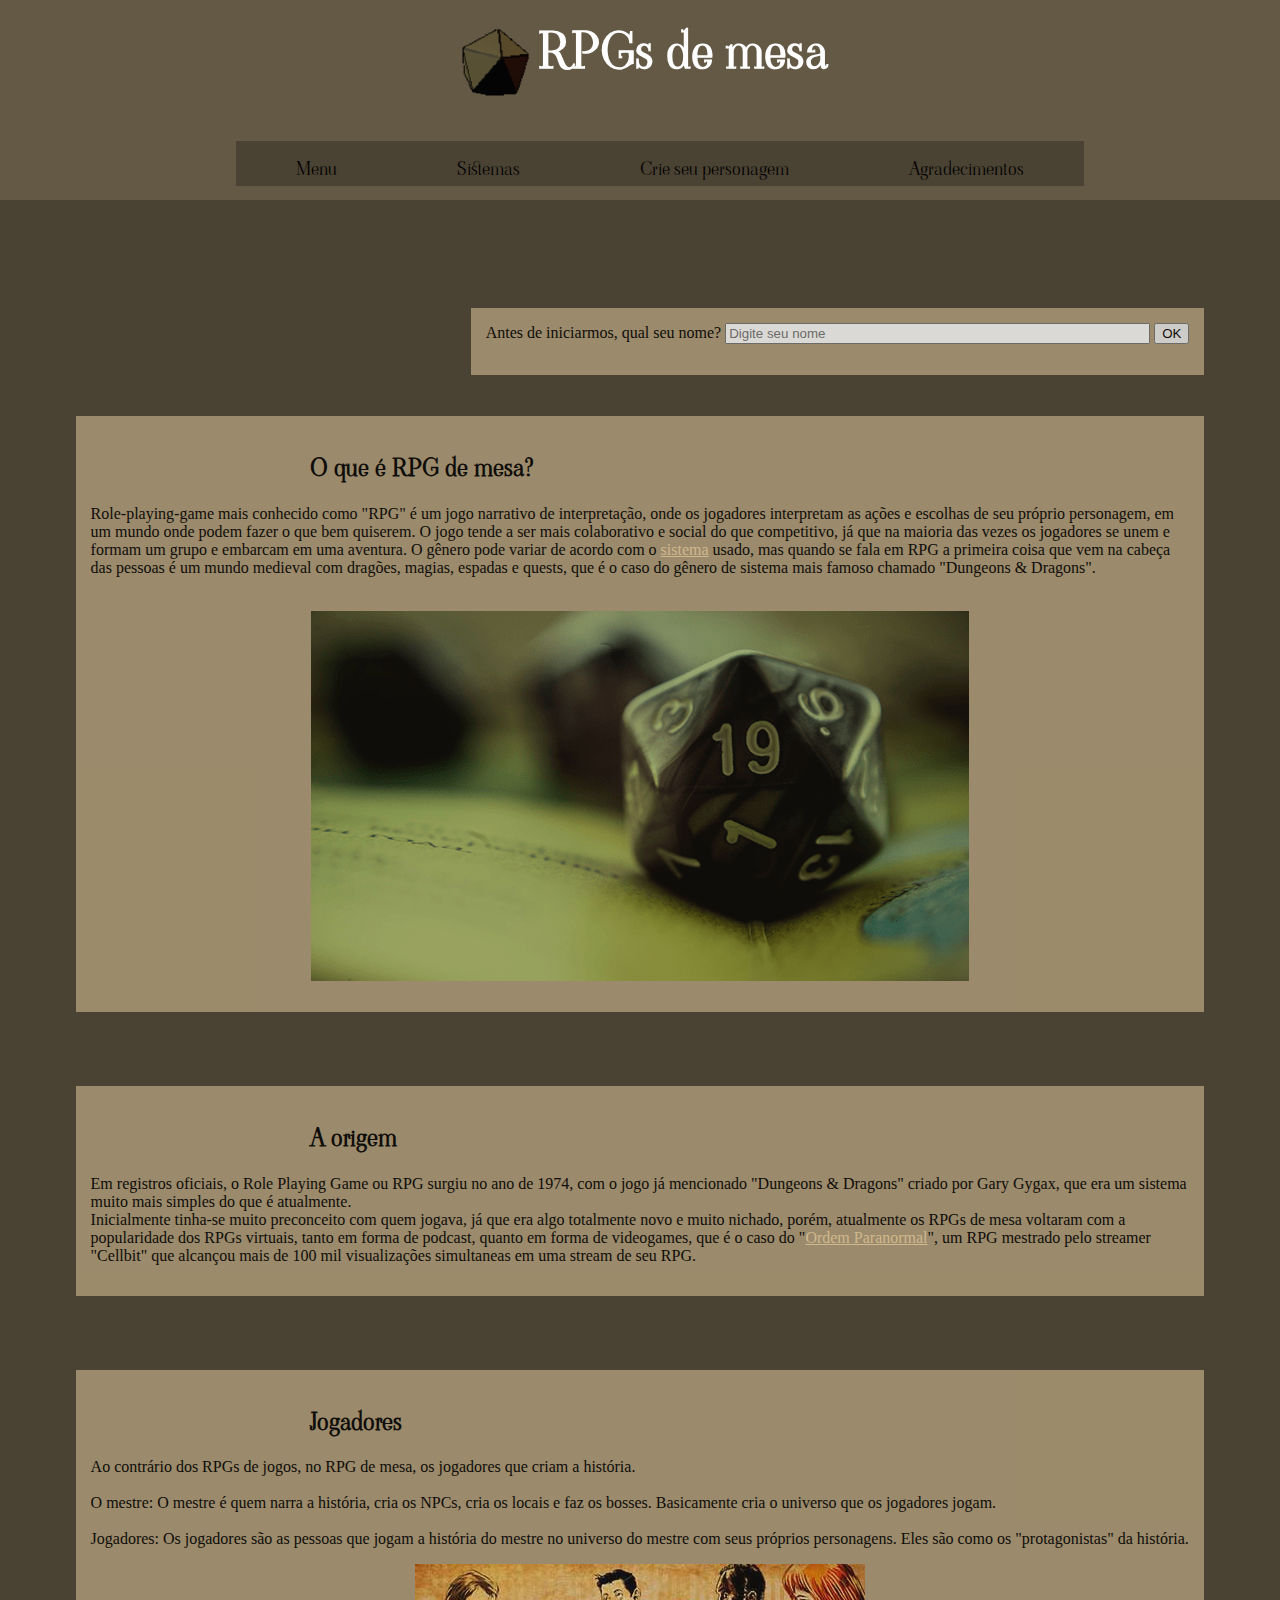
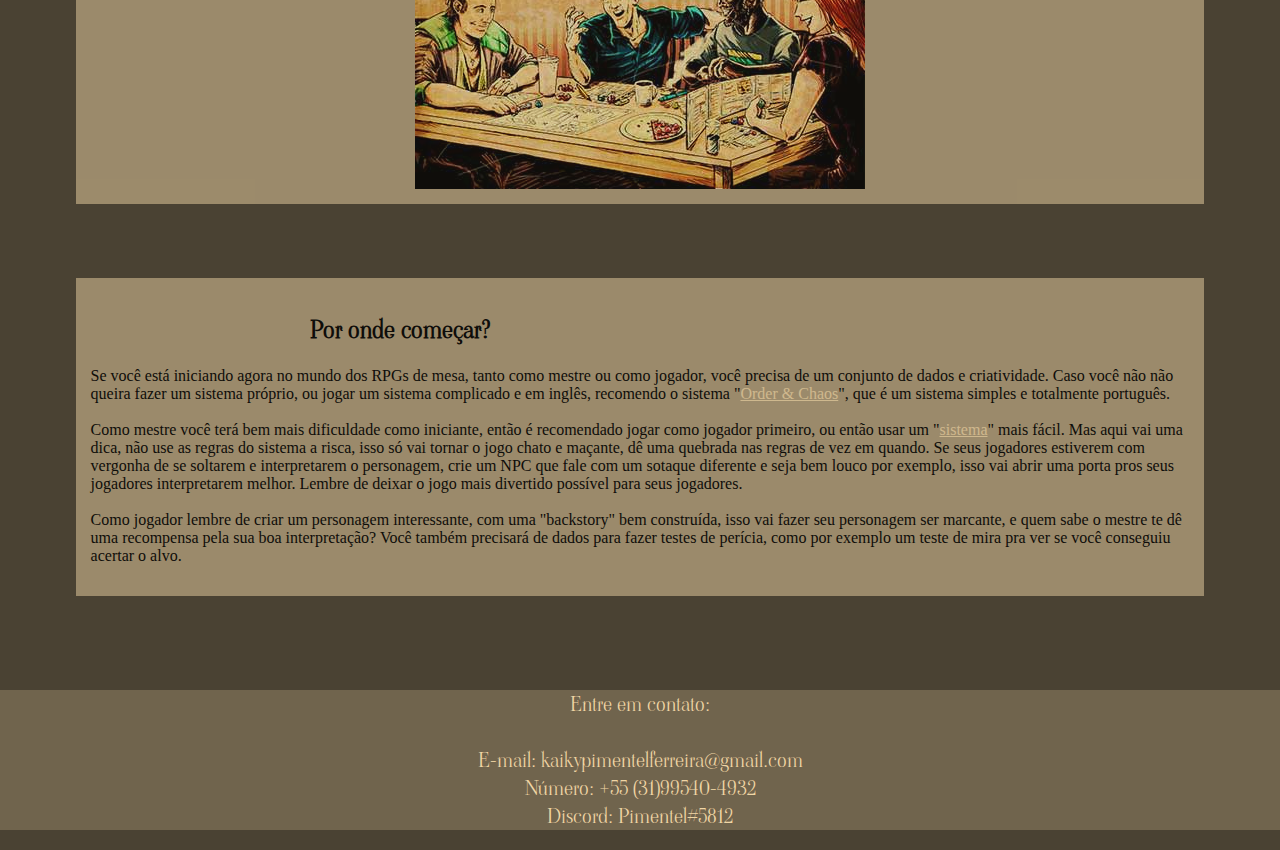
<file: index.html>
<!DOCTYPE html>
<html lang="en">

    <head>
        <meta charset="UTF-8">
        <title>RPG de mesa</title>
        <link rel="icon" href="src/imagens/D20.png">
        <link href="https://fonts.googleapis.com/css2?family=Viaoda+Libre&display=swap" rel="stylesheet">
        <link rel="stylesheet" href="styles.css">
    </head>

    <body>
        <header>
            <img src="src/imagens/D20.gif" class="D20g">
            <h1 id="titulo">RPGs de mesa</h1>
            <br><br><br>
            <nav>
                <ul class="navegacao">
                    <li><a href="index.html" id="item">Menu</a></li>
                    <li><a href="src/paginas/sistemas.html" id="item">Sistemas</a></li>
                    <li><a href="src/paginas/personagem.html" id="item">Crie seu personagem</a></li>
                    <li><a href="src/paginas/agradecimentos.html" id="item">Agradecimentos</a></li>
                </ul>
            </nav>
        </header>
        <br><br><br><br><br><br>

            <main>

                
            <article class="adi">
                <label for="nome">Antes de iniciarmos, qual seu nome?</label>
                <input type="text" id="nome" placeholder="Digite seu nome" size="50">
                <button onclick="éoClicas()">OK</button>
                
                <p id="oi"> </p>
                
            </article>
            <br><br><br><br><br><br>
            <div class="artigos">

            <article class="oqueé">
                <h2>O que é RPG de mesa?</h2>
                <p>Role-playing-game mais conhecido como "RPG" é um jogo
                    narrativo de interpretação, onde os jogadores interpretam
                    as ações e escolhas de seu próprio personagem, 
                    em um mundo onde podem fazer o que bem quiserem.
                    O jogo tende a ser mais colaborativo e social
                    do que competitivo, já que na maioria das vezes 
                    os jogadores se unem e formam um grupo e embarcam em uma aventura.
                    O gênero pode variar de acordo com o <a href="src/paginas/sistemas.html" id="link">sistema</a>
                    usado, mas quando se fala em RPG a primeira coisa que vem na cabeça das pessoas é um 
                    mundo medieval com dragões, magias, espadas e quests, que é o caso do gênero de  
                    sistema mais famoso chamado "Dungeons & Dragons".</p> <br>
                    <img src="src/imagens/menu.png" id="menu">
                </p>
            </article>
            <br><br><br>
            <section class="origem">
                <h2>A origem</h2>
                <p>Em registros oficiais, o Role Playing Game ou RPG surgiu no ano de 1974, com o jogo já 
                    mencionado "Dungeons & Dragons" criado por Gary Gygax,
                    que era um sistema muito mais simples do que é atualmente. <br>
                    Inicialmente tinha-se muito preconceito com quem jogava, já que era algo totalmente novo
                    e muito nichado, porém, atualmente os RPGs de mesa voltaram com a popularidade dos RPGs
                    virtuais, tanto em forma de podcast, quanto em forma de videogames, que é o caso do 
                    "<a href="https://youtube.com/playlist?list=PLKprXMovim-u9VPDGqVCRed8tA3wInSQs" id="link">Ordem Paranormal</a>", um RPG mestrado pelo streamer "Cellbit" que alcançou mais de 100 mil
                    visualizações simultaneas em uma stream de seu RPG.
                    </p>
            </section>
            <br><br><br>
            <article class="jogadores">
                <h2>Jogadores</h2>
                <p>Ao contrário dos RPGs de jogos, no RPG de mesa, os jogadores que criam a história. <br><br>
                    O mestre: O mestre é quem narra a história, cria os NPCs, cria os locais e faz os bosses. Basicamente
                    cria o universo que os jogadores jogam. <br><br>
                    Jogadores: Os jogadores são as pessoas que jogam a história do mestre no universo do mestre
                    com seus próprios personagens. Eles são como os "protagonistas" da história.</p>
                    <img src="src/imagens/menu2.jpg" id="menu">
            </article>
            <br><br><br>
            <section class="começar">
                <h2>Por onde começar?</h2>
                <p>Se você está iniciando agora no mundo dos RPGs de mesa, tanto como mestre ou como jogador,
                    você precisa de um conjunto de dados e criatividade.
                    Caso você não não queira fazer um sistema próprio, ou jogar um sistema complicado e em 
                    inglês, recomendo o sistema "<a href="src/paginas/sistemas.html" id="link">Order & Chaos</a>", que é um sistema simples e totalmente português.
                    <br><br>
                    Como mestre você terá bem mais dificuldade como iniciante, então é recomendado jogar como
                    jogador primeiro, ou então usar um "<a href="src/paginas/sistemas.html" id="link">sistema</a>" mais fácil. Mas aqui vai uma dica, não use
                    as regras do sistema a risca, isso só vai tornar o jogo chato e maçante, dê uma quebrada 
                    nas regras de vez em quando. Se seus jogadores estiverem com vergonha de se soltarem
                    e interpretarem o personagem, crie um NPC que fale com um sotaque diferente e seja bem
                    louco por exemplo, isso vai abrir uma porta pros seus jogadores interpretarem melhor.
                    Lembre de deixar o jogo mais divertido possível para seus jogadores.
                    <br><br>
                    Como jogador lembre de criar um personagem interessante, com uma "backstory" bem construída,
                    isso vai fazer seu personagem ser marcante, e quem sabe o mestre te dê uma recompensa pela
                    sua boa interpretação? Você também precisará de dados para fazer testes de perícia, como
                    por exemplo um teste de mira pra ver se você conseguiu acertar o alvo.</p>
            </section>
            <br><br><br>
            </div>
            <footer>
                <p id="footer">
                    Entre em contato:
                    <br><br>
                    E-mail: kaikypimentelferreira@gmail.com
                    <br>
                    Número: +55 (31)99540-4932
                    <br>
                    Discord: Pimentel#5812
            </footer>
            </body>
            <script src="script.js"></script>
            </main>

</html>
</file>
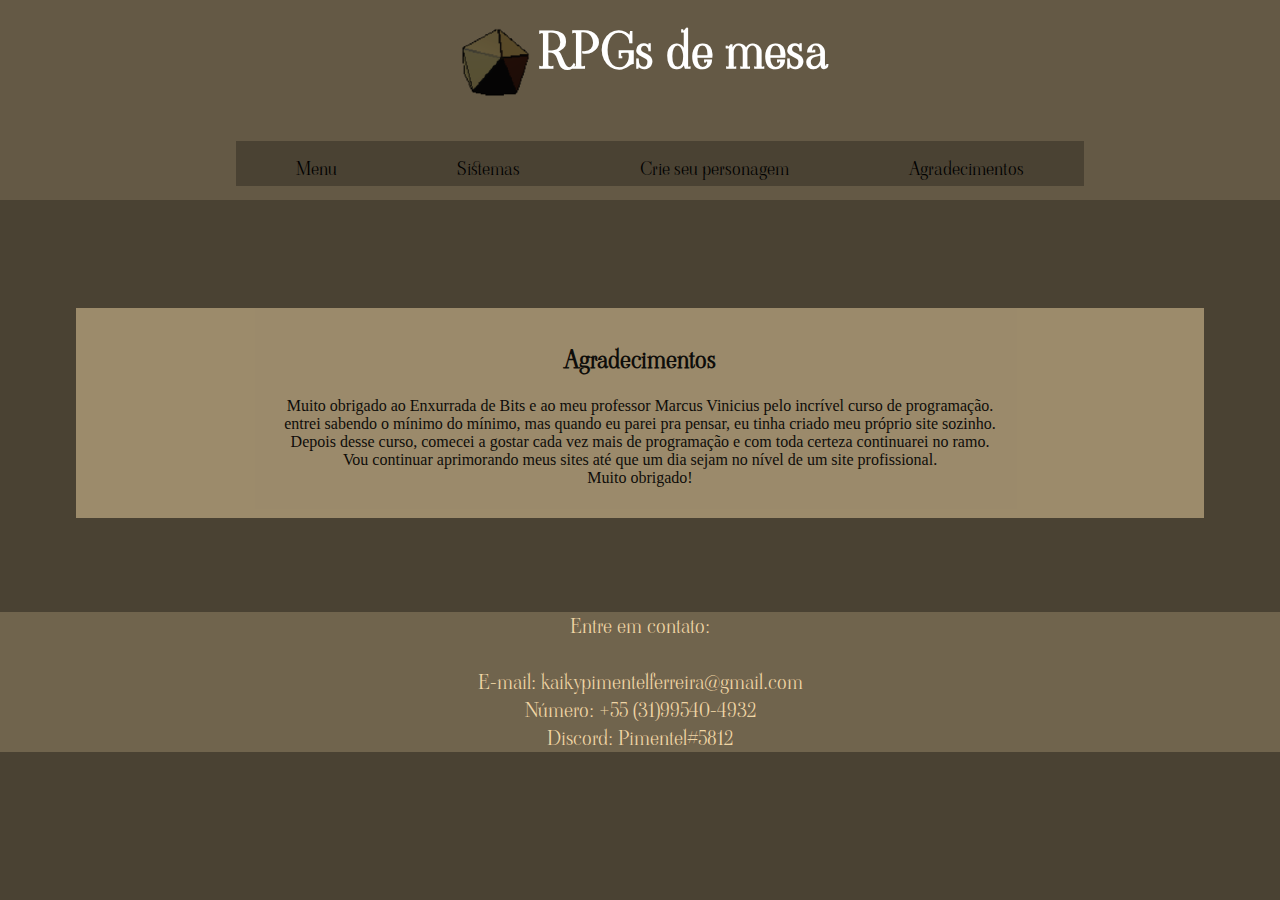
<file: src/paginas/agradecimentos.html>
<!DOCTYPE html>
<html lang="en">

    <head>
        <meta charset="UTF-8">
        <title>RPG de mesa</title>
        <link href="https://fonts.googleapis.com/css2?family=Viaoda+Libre&display=swap" rel="stylesheet">
        <link rel="stylesheet" href="../../styles.css">
    </head>

    <body>
        <header>
            <img src="../imagens/D20.gif" class="D20g">
            <h1 id="titulo">RPGs de mesa</h1>
            <br><br><br>
            <nav>
                <ul class="navegacao">
                    <li><a href="../../index.html" id="item">Menu</a></li>
                    <li><a href="../paginas/sistemas.html" id="item">Sistemas</a></li>
                    <li><a href="../paginas/personagem.html" id="item">Crie seu personagem</a></li>
                    <li><a href="src/paginas/agradecimentos.html" id="item">Agradecimentos</a></li>
                </ul>
            </nav>
        </header>
        <br><br><br><br><br><br>

        <main>
            <article>
                
        <h2 id="agradecimentos">Agradecimentos</h2>
        <p id="agradecimentos2">Muito obrigado ao Enxurrada de Bits e ao meu professor Marcus Vinicius pelo incrível curso de programação. <br>
          entrei sabendo o mínimo do mínimo, mas quando eu parei pra pensar, eu tinha criado meu próprio site sozinho. <br>
          Depois desse curso, comecei a gostar cada vez mais de programação e com toda certeza continuarei no ramo. <br>
          Vou continuar aprimorando meus sites até que um dia sejam no nível de um site profissional. <br>
          Muito obrigado!
        </p>
        </article>

        </main>
        <br><br><br>
        <footer>
            <p id="footer">
                Entre em contato:
                <br><br>
                E-mail: kaikypimentelferreira@gmail.com
                <br>
                Número: +55 (31)99540-4932
                <br>
                Discord: Pimentel#5812
        </footer>
    </body>
    <script src="../../script.js"></script>
</html>
</file>
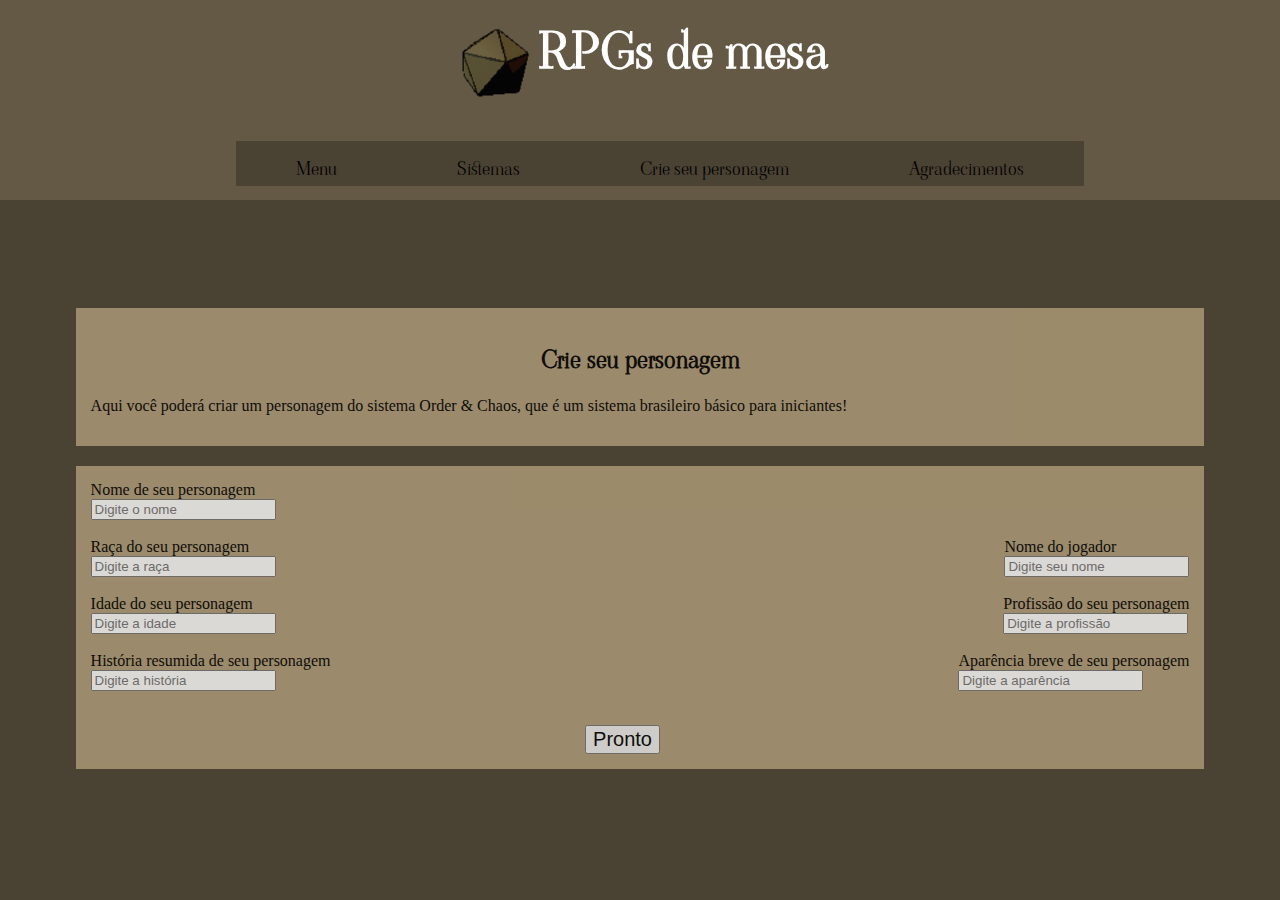
<file: src/paginas/personagem.html>
<!DOCTYPE html>
<html lang="en">

    <head>
        <meta charset="UTF-8">
        <title>RPG de mesa</title>
        <link href="https://fonts.googleapis.com/css2?family=Viaoda+Libre&display=swap" rel="stylesheet">
        <link rel="stylesheet" href="../../styles.css">
    </head>

    <body>
        <header>
            <img src="../imagens/D20.gif" class="D20g">
            <h1 id="titulo">RPGs de mesa</h1>
            <br><br><br>
            <nav>
                <ul class="navegacao">
                    <li><a href="../../index.html" id="item">Menu</a></li>
                    <li><a href="../paginas/sistemas.html" id="item">Sistemas</a></li>
                    <li><a href="../paginas/personagem.html" id="item">Crie seu personagem</a></li>
                    <li><a href="src/paginas/agradecimentos.html" id="item">Agradecimentos</a></li>
                </ul>
            </nav>
        </header>
        <br><br><br><br><br><br>

        <main>
            <article>
           <h2 id="sis">Crie seu personagem</h2>
           <p>Aqui você poderá criar um personagem do sistema Order & Chaos, que é um sistema brasileiro básico
               para iniciantes!
           </p>
        </article>
        <section>
            <label for="nome">Nome de seu personagem</label> <br>
            <input type="text" id="nomep" placeholder="Digite o nome">
            <br><br>
        <div id=direita>
            <label for="nomej">Nome do jogador</label> <br>
            <input type="text" id="nomej" placeholder="Digite seu nome">
            <br><br>
        </div>

            <label for="raça">Raça do seu personagem</label> <br>
            <input type="text" id="raça" placeholder="Digite a raça">
            <br><br>

        <div id="direita">
            <label for="profissão">Profissão do seu personagem</label> <br>
            <input type="text" id="profissão" placeholder="Digite a profissão">
            <br><br>
        </div>

            <label for="idade">Idade do seu personagem</label> <br>
            <input type="number" id="idade" placeholder="Digite a idade">
            <br><br>

        <div id="direita">
            <label for="aparência">Aparência breve de seu personagem</label> <br>
            <input type="text" id="aparência" placeholder="Digite a aparência">
            <br><br>
        </div>
            <label for="história">História resumida de seu personagem</label> <br>
            <input type="text" id="história" placeholder="Digite a história">
            <br><br>  
            <p id="personagem"> </p>
            <button onclick="pronto()" id="pronto"  >Pronto</button>
        </section>

        </main>
    </body>
    <script src="../../script.js"></script>
</html>
</file>
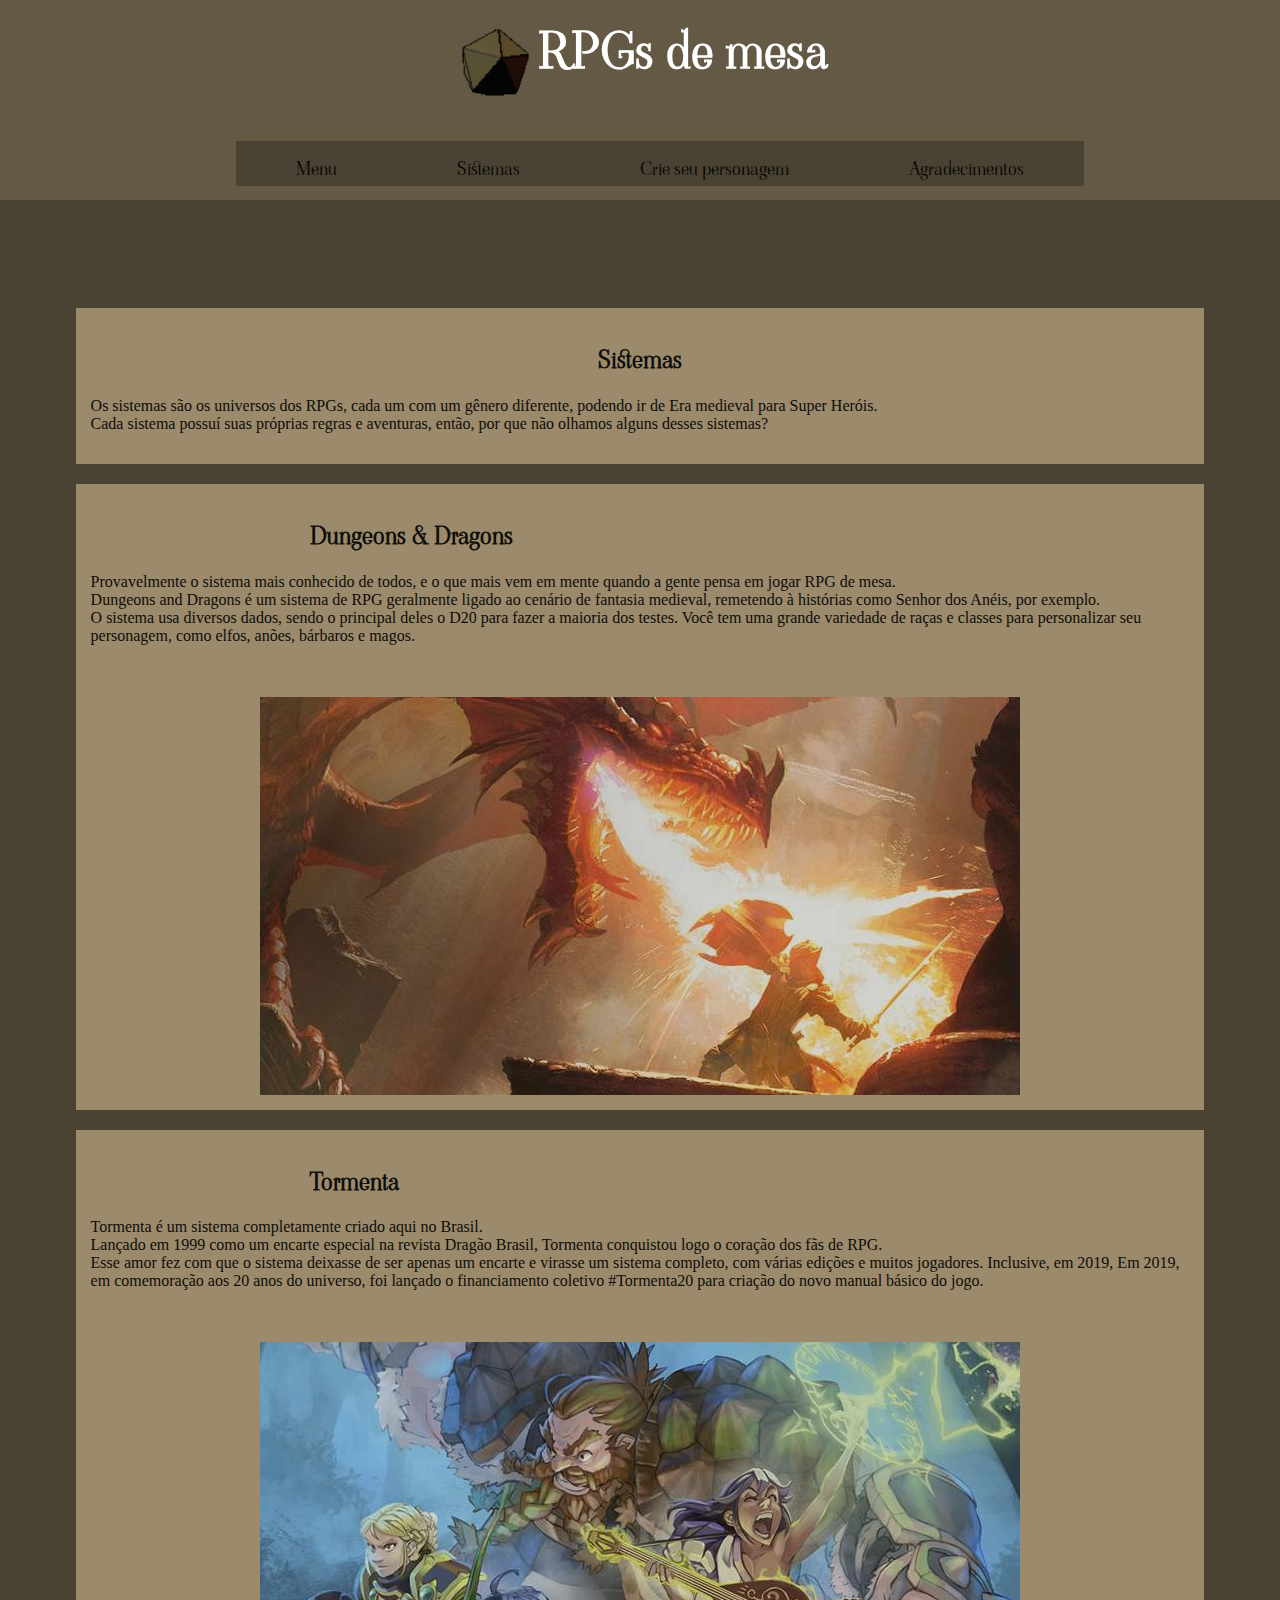
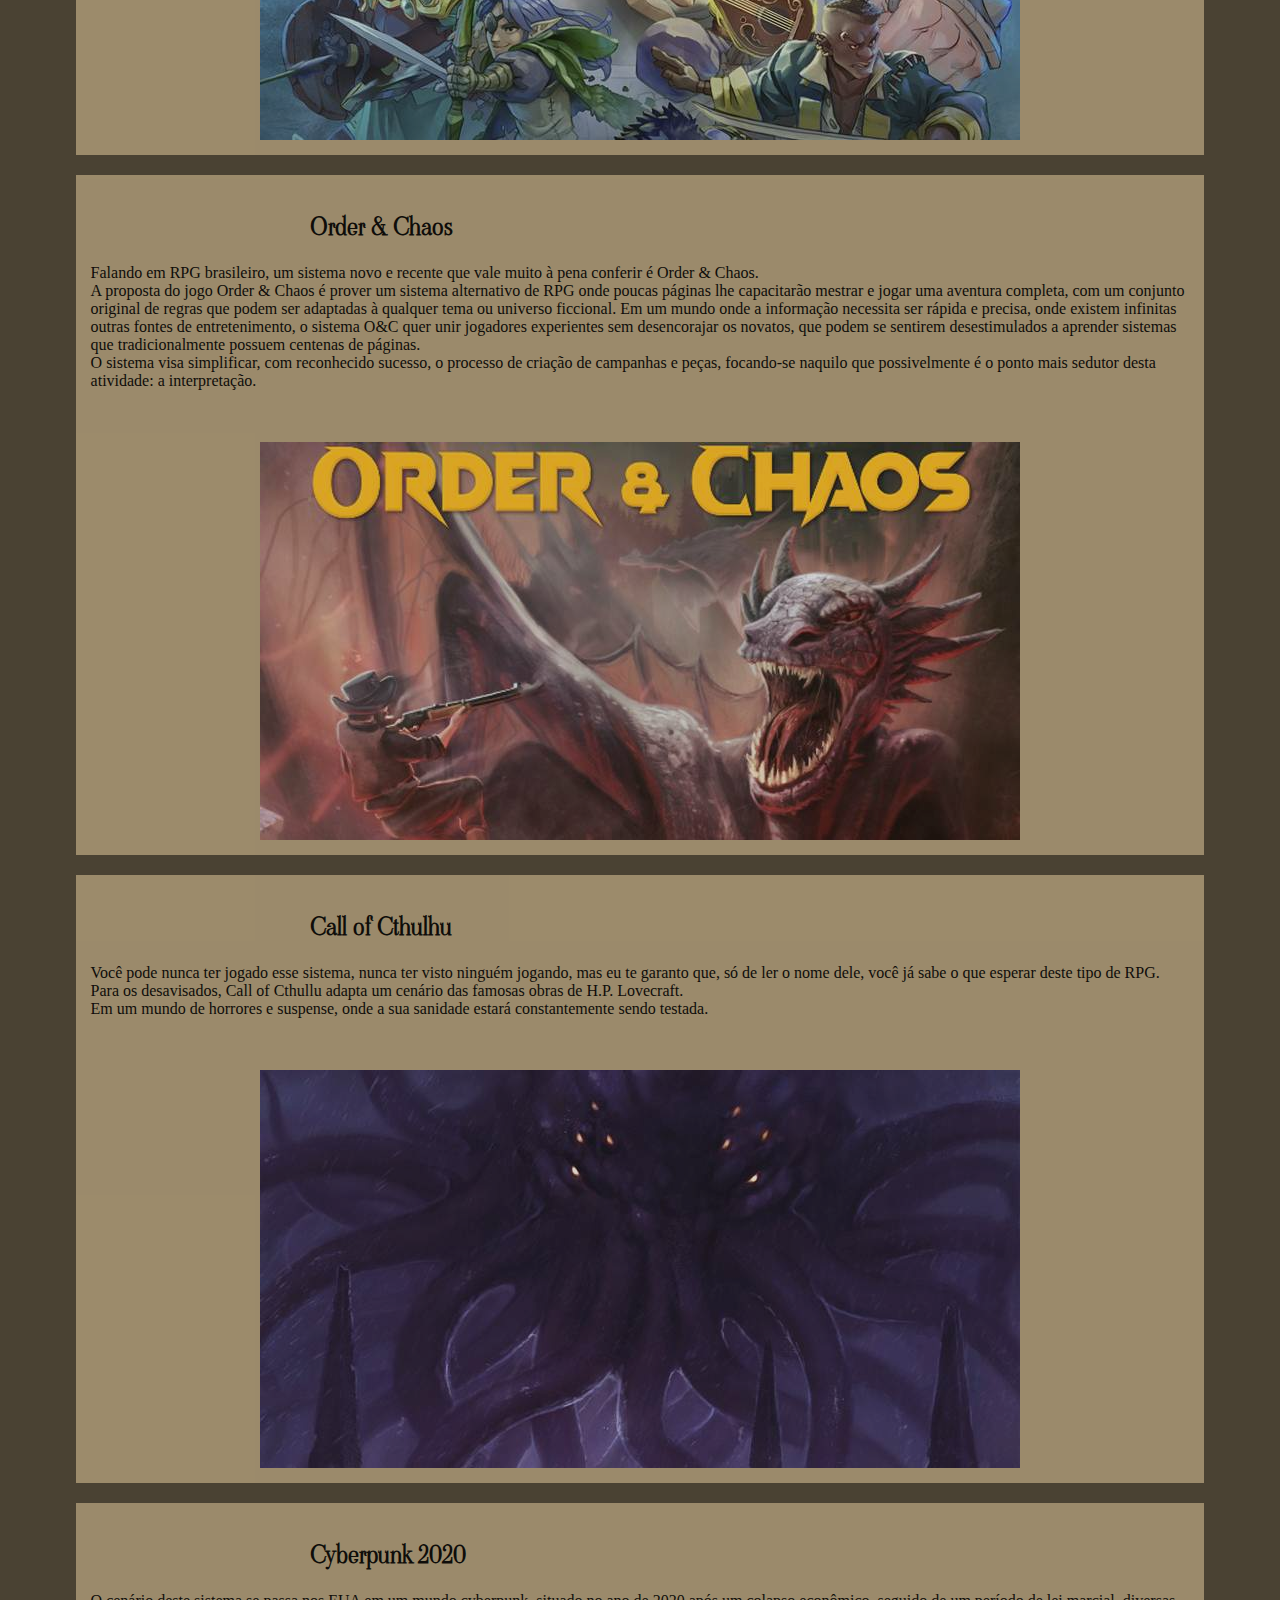
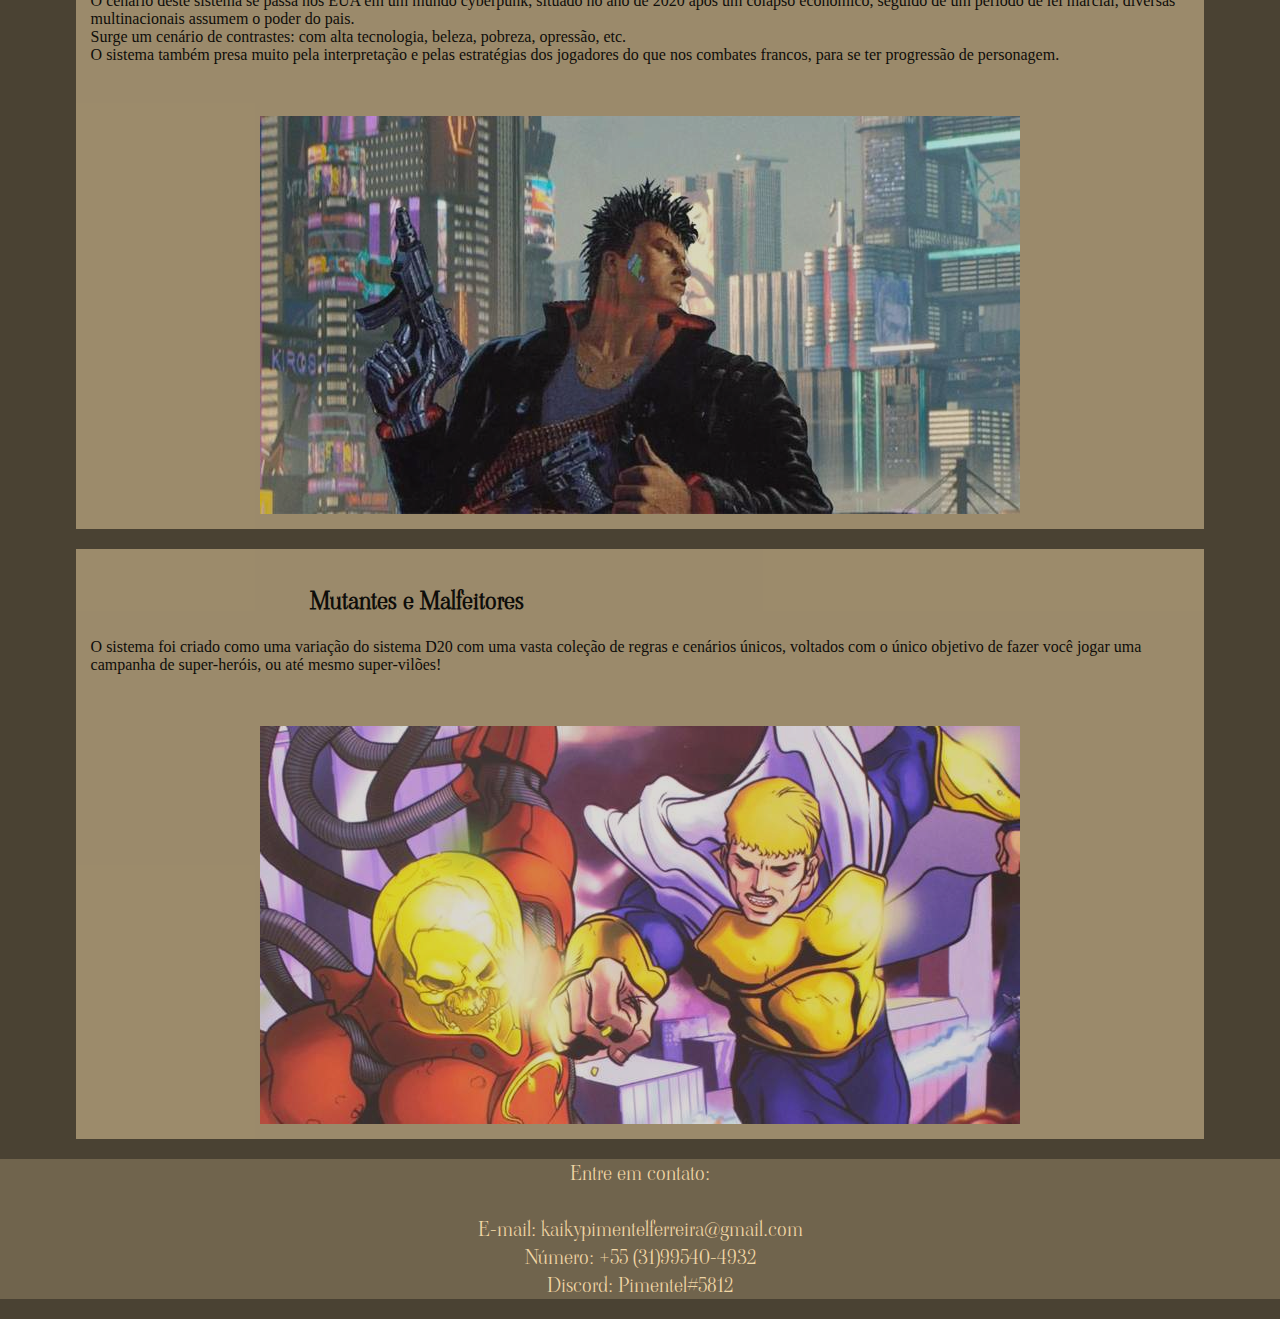
<file: src/paginas/sistemas.html>
<!DOCTYPE html>
<html lang="en">

    <head>
        <meta charset="UTF-8">
        <title>RPG de mesa</title>
        <link href="https://fonts.googleapis.com/css2?family=Viaoda+Libre&display=swap" rel="stylesheet">
        <link rel="stylesheet" href="../../styles.css">
    </head>

    <body>
        <header>
            <img src="../imagens/D20.gif" class="D20g">
            <h1 id="titulo">RPGs de mesa</h1>
            <br><br><br>
            <nav>
                <ul class="navegacao">
                    <li><a href="../../index.html" id="item">Menu</a></li>
                    <li><a href="../paginas/sistemas.html" id="item">Sistemas</a></li>
                    <li><a href="../paginas/personagem.html" id="item">Crie seu personagem</a></li>
                    <li><a href="src/paginas/agradecimentos.html" id="item">Agradecimentos</a></li>
                </ul>
            </nav>
        </header>
        <br><br><br><br><br><br>

        <main>
            <article>
                <h2 id="sis">Sistemas</h2>
                <p>Os sistemas são os universos dos RPGs, cada um com um gênero diferente, podendo ir de Era medieval
                para Super Heróis. <br> Cada sistema possuí suas próprias regras e aventuras, então, por que não olhamos
                alguns desses sistemas? </p>
            </article>
            <section>
                <h2>Dungeons & Dragons</h2>
            <p>
                Provavelmente o sistema mais conhecido de todos, e o que mais vem em mente quando a gente pensa em jogar RPG de mesa. <br>
                Dungeons and Dragons é um sistema de RPG geralmente ligado ao cenário de fantasia medieval, remetendo à histórias como Senhor dos Anéis, por exemplo. <br>
                O sistema usa diversos dados, sendo o principal deles o D20 para fazer a maioria dos testes. Você tem uma grande variedade de raças e classes para personalizar seu personagem, como elfos, anões, bárbaros e magos. 
            </p> <br><br>
            <img src="../imagens/D&D.jpeg" id="sus">
            </section>
            <article>
                <h2>Tormenta</h2>
                <p>
                    Tormenta é um sistema completamente criado aqui no Brasil. <br>
                    Lançado em 1999 como um encarte especial na revista Dragão Brasil, Tormenta conquistou logo o coração dos fãs de RPG. <br> 
                    Esse amor fez com que o sistema deixasse de ser apenas um encarte e virasse um sistema completo, com várias edições e muitos jogadores.
                    Inclusive, em 2019, Em 2019, em comemoração aos 20 anos do universo, foi lançado o financiamento coletivo #Tormenta20 para criação do novo manual básico do jogo. 
                </p> <br><br>
                <img src="../imagens/Tormenta.jpeg" id="sus">
            </article>
            <section>
                <h2>Order & Chaos</h2>
                <p>
                    Falando em RPG brasileiro, um sistema novo e recente que vale muito à pena conferir é Order & Chaos. <br>
                    A proposta do jogo Order & Chaos é prover um sistema alternativo de RPG onde poucas páginas lhe capacitarão mestrar e jogar uma aventura completa, com um conjunto original de regras que podem ser adaptadas à qualquer tema ou universo ficcional.
                    Em um mundo onde a informação necessita ser rápida e precisa, onde existem infinitas outras fontes de entretenimento, o sistema O&C quer unir jogadores experientes sem desencorajar os novatos, que podem se sentirem desestimulados a aprender sistemas que tradicionalmente possuem centenas de páginas. <br> 
                    O sistema visa simplificar, com reconhecido sucesso, o processo de criação de campanhas e peças, focando-se naquilo que possivelmente é o ponto mais sedutor desta atividade: a interpretação. 
                </p> <br><br>
                <img src="../imagens/Order&Chaos.jpeg"  id="sus" class="O&C">
            </section>
            <article>
                <h2>Call of Cthulhu</h2>
                <p>
                    Você pode nunca ter jogado esse sistema, nunca ter visto ninguém jogando, mas eu te garanto que, só de ler o nome dele, você já sabe o que esperar deste tipo de RPG. <br>
                    Para os desavisados, Call of Cthullu adapta um cenário das famosas obras de H.P. Lovecraft. <br>
                    Em um mundo de horrores e suspense, onde a sua sanidade estará constantemente sendo testada. 
                </p> <br><br>
                <img src="../imagens/CoC.jpeg" id="sus">
            </article>
            <section>
                <h2>Cyberpunk 2020</h2>
                <p>
                    O cenário deste sistema se passa nos EUA em um mundo cyberpunk, situado no ano de 2020 após um colapso econômico, seguido de um período de lei marcial, diversas multinacionais assumem o poder do pais. <br>
                    Surge um cenário de contrastes: com alta tecnologia, beleza, pobreza, opressão, etc. <br>
                    O sistema também presa muito pela interpretação e pelas estratégias dos jogadores do que nos combates francos, para se ter progressão de personagem. 
                </p> <br> <br>
                <img src="../imagens/Cyberpunk.jpeg" id="sus">
            </section>
            <article>
                <h2>Mutantes e Malfeitores</h2>
                <p>
                    O sistema foi criado como uma variação do sistema D20 com uma vasta coleção de regras e cenários únicos, voltados com o único objetivo de fazer você jogar uma campanha de super-heróis, ou até mesmo super-vilões!
                </p> <br><br>
                <img src="../imagens/Mutantes e Malfeitores.jpeg" id="sus">
            </article>
           
            <footer>
                <p id="footer">
                    Entre em contato:
                    <br><br>
                    E-mail: kaikypimentelferreira@gmail.com
                    <br>
                    Número: +55 (31)99540-4932
                    <br>
                    Discord: Pimentel#5812
            </footer>

            </main>
    </body>

</html>
</file>
<file: styles.css>
head, body{
    background-color:#4A4233;
    color: black;
    font-family: Verdana;
    margin-left: 0px;
    margin-right: 0px;
    margin-top: 0px;
    margin-bottom: 0px;
}

header{
    background-color: #645945;
    height: 200px;
}

nav ul{
    display: flex;
    justify-content: center;
    flex-direction:unset;
    list-style-type: none;
}

nav ul a{
    
    text-decoration: none;
    color: black;
    transition: all ease 1.2s 0.01s;
}

nav ul li a:hover{
    cursor: pointer;
    border-bottom: 10px;
    font-size: 30px;
}

#item {
    text-decoration: none;
    list-style-type: none;
    background-color: #4A4233;
    font-size: 18px;
    font-family: Verdana;
    padding-top: 15px;
    padding-bottom: 5px;
    padding-right: 60px;
    padding-left: 60px;
    float: none;
    font-family: Viaoda Libre;
}

#item:hover{
    background-color: #F0D6A5;
    padding-bottom: 10px;
    padding-top: 10px;
    font-size: 20px;
    animation-name: aumentar;
    animation-duration: 0.5s;
    animation-timing-function: ease-in-out;
}


img.D20g{
    float: left;
    width: 90px;
    height: 90px;
    padding-top: 20px;
    padding-right: 0px;
    margin-left: 35%;
    justify-content: center ;
  }

  #titulo{
    font-family: Viaoda Libre;
    font-size: 50px;
    padding-top: 15px;
    margin-top: 0px;
    margin-bottom: 0px;
    text-align: left;
    margin-left: 0%;
    margin-right: 5%;
    color: white;

  }

  

  .adi {
    float: right;

  }

  #menu{
    display: block;
    margin-left: auto;
    margin-right: auto;
  }

  article{
    display: block;
    background-color: #B09D79;
    opacity: 0.8;
    padding: 15px;
    margin-right: 30%;
    margin-bottom: 20px;
    margin-left: 2cm;
    margin-right: 2cm;
  }

  section{
    display: block;
    background-color: #B09D79;
    opacity: 0.8;
    padding: 15px;
    margin-right: 30%;
    margin-bottom: 20px;
    margin-left: 2cm;
    margin-right: 2cm;  
  }

  h2{
    font-family: Viaoda Libre;
    margin-left: 20%;

  }

  .cp{
    font-family: Viaoda Libre;
    font-size: 20px;

  }

  #sis{
      text-align: center;
      margin-right: 20%;
  }
  
  #sus {
    display: block;
  margin-left: auto;
  margin-right: auto;
  }

  #link:link{
    color: #F0D6A5;
  }

  #link:visited{
    color: #645945;
  }

  footer{
    font-family: Viaoda Libre;
    background-color: #70644D;
    text-align: center;
    color: #F0D6A5;
    font-size: 20px;
  }

  #direita{
   float: right;
   justify-content: flex-end;
 }

 #pronto{
   margin-left: 45%;
   font-size: 20px;

 }

 #pronto:hover {    
  background-color: dimgrey;

 }

 #agradecimentos{
   text-align: center;
   margin-right: 20%;
 }

 #agradecimentos2{
  text-align: center;
}
</file>
